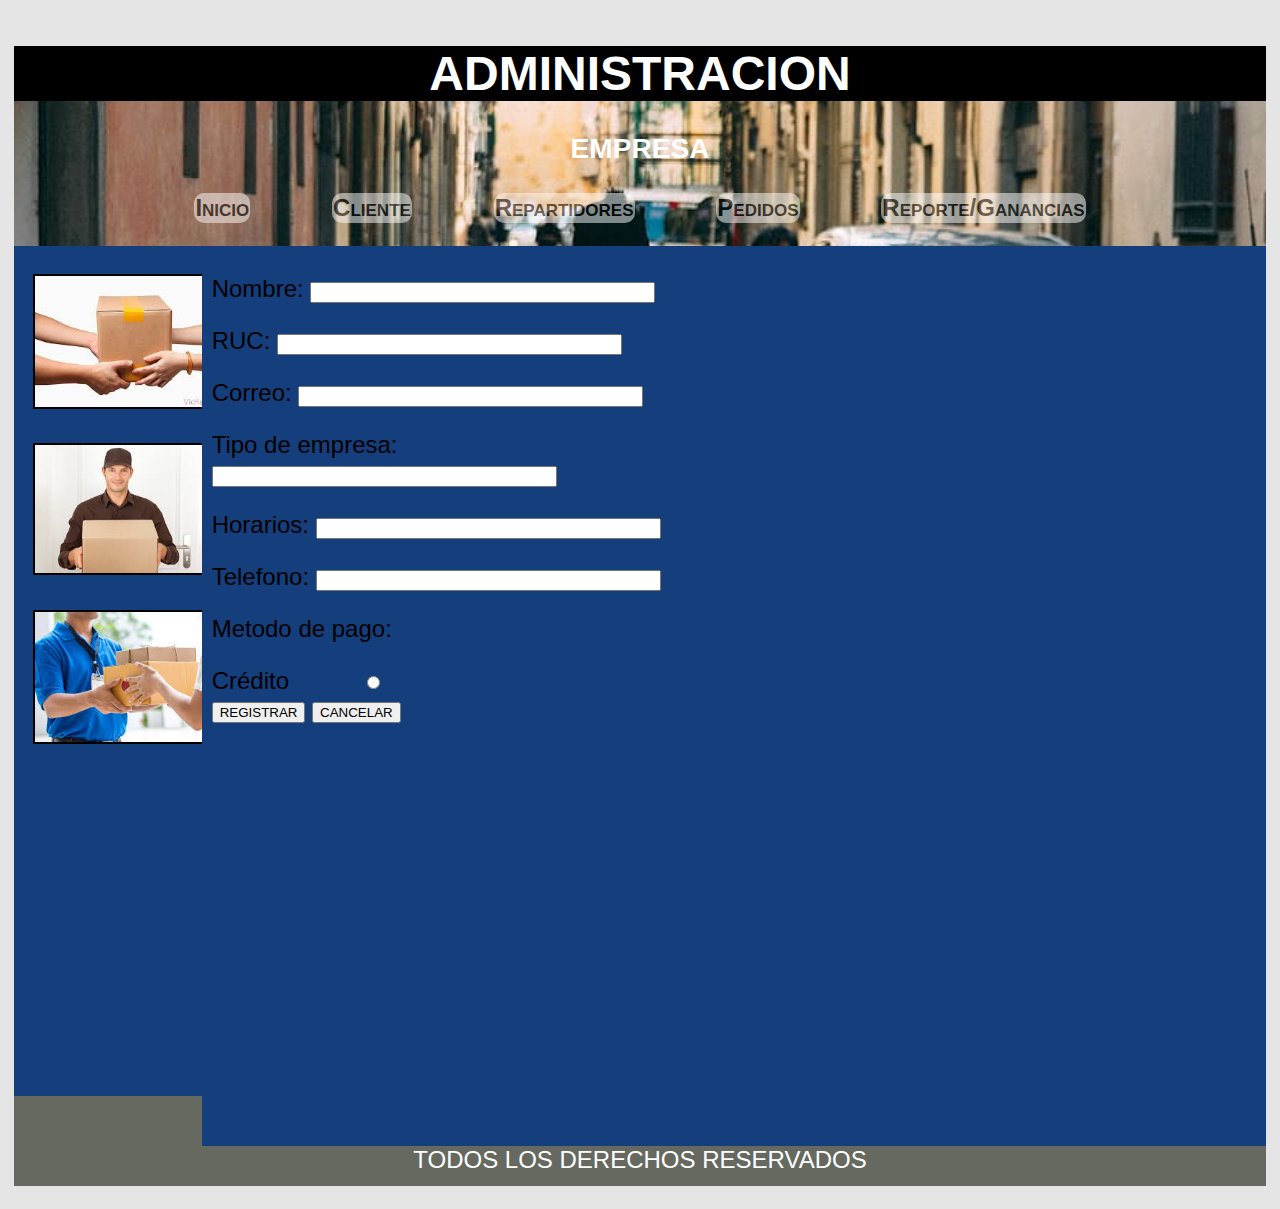
<file: empresa.html>
<!DOCTYPE html>
<html lang="en">
    <head>
        <meta charset="UTF-8">
        <title>PROYECTO WEB</title>
        <link rel="stylesheet" href=" css.css">
        

    </head>
    <body onload="cargarfrutas()">

        <header>
            <h1>ADMINISTRACION</h1>
            <h3>EMPRESA</h3>
            <nav>
                <a href = "index.html" class="aa">Inicio</a>
                <a href = "cliente.html" class="aa">Cliente</a>
                <a href = "repartidores.html" class="aa">Repartidores</a>
                <a href = "pedidos.html" class="aa">Pedidos</a>
                <a href = "reporte_de_ganancia.html" class="aa">Reporte/Ganancias</a>
                
            </nav>
        </header>


        <section >

            <img  src="images (2).jpg"> 
            <br>
            <img src="images (3).jpg"> 
            <br>
            <img src="images (4).jpg"> 
        </section>

        <section class="coso">
            <div >
                <p>Nombre: <input type="text" name="nombre" size="40"></p>
                <p>RUC: <input type="text" name="ruc" size="40"></p>
                <p>Correo: <input type="text" name="correo" size="40"></p>
                <p>Tipo de empresa: <input type="text" name="tipo" size="40"></p>
                <p>Horarios: <input type="text" name="horario" size="40"></p>

                <p>Telefono: <input type="text" name="telefono" size="40"></p>
                <p>Metodo de pago:</p>
                <input type="radio" id="credito" name="pago" value="credito">
                <label for="credito">Crédito</label><br>
                <button>REGISTRAR</button>
                <button>CANCELAR</button>
            </div>
            
        </section>
    <footer>TODOS LOS DERECHOS RESERVADOS</footer>

        
    </body>
</html>
</file>
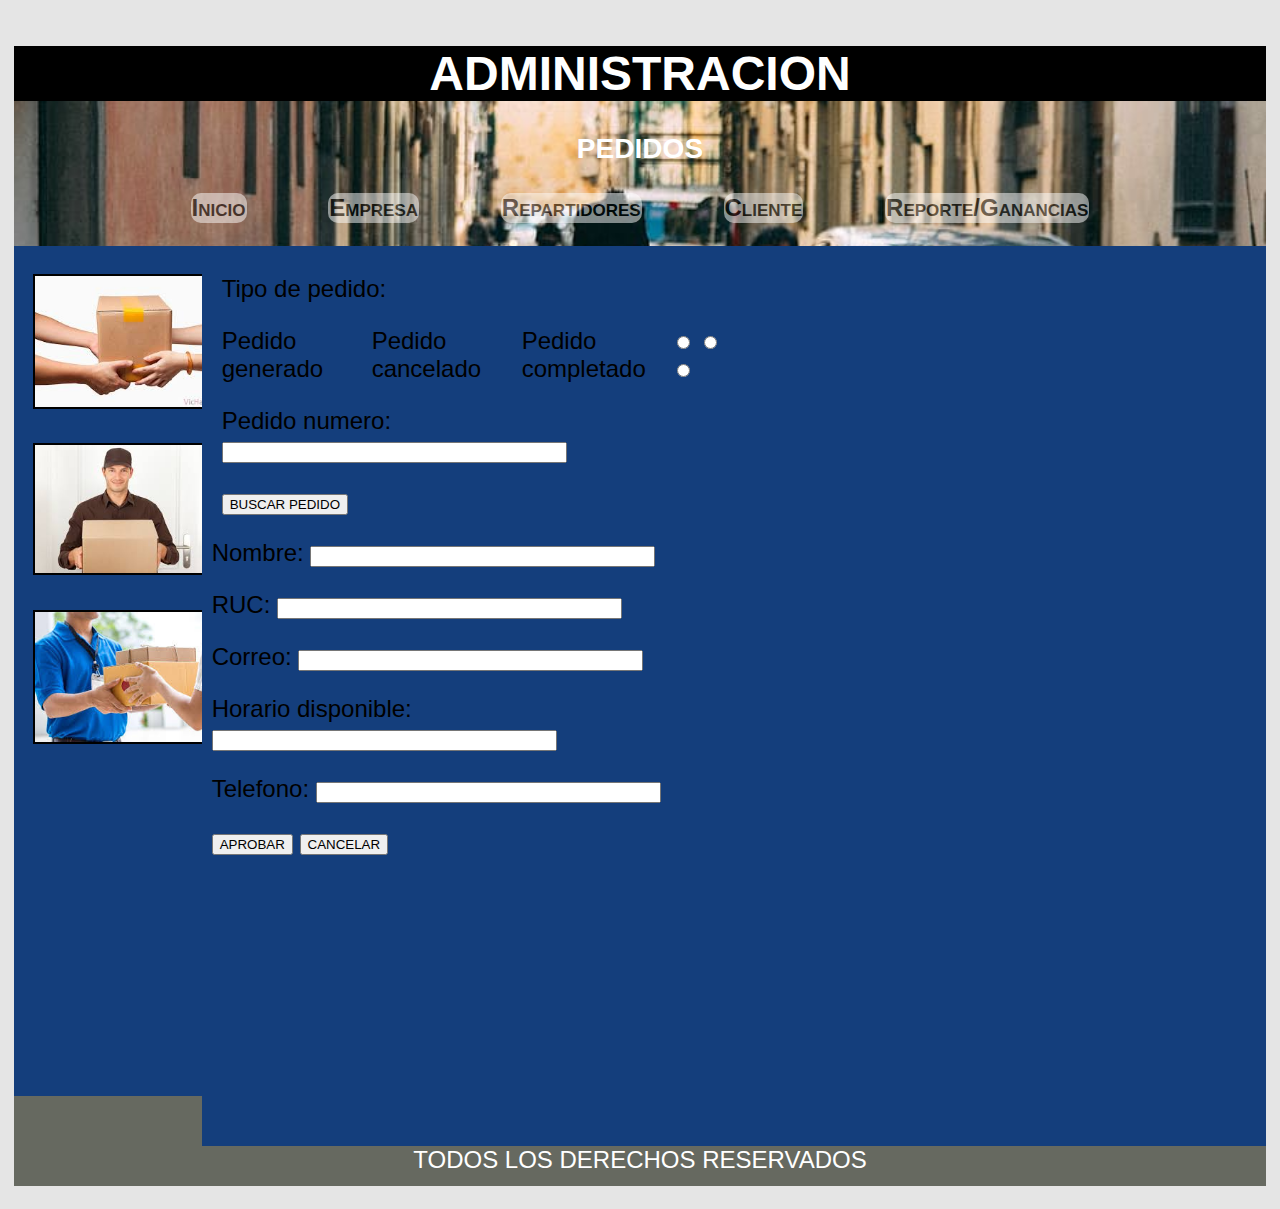
<file: pedidos.html>
<!DOCTYPE html>
<html lang="en">
    <head>
        <meta charset="UTF-8">
        <title>PROYECTO WEB</title>
        <link rel="stylesheet" href=" css.css">
        

    </head>
    <body onload="cargarfrutas()">

        <header>
            <h1>ADMINISTRACION</h1>
            <h3>PEDIDOS</h3>
            <nav>
                <a href = "index.html" class="aa">Inicio</a>
                <a href = "empresa.html" class="aa">Empresa</a>
                <a href = "repartidores.html" class="aa">Repartidores</a>
                <a href = "cliente.html" class="aa">Cliente</a>
                <a href = "reporte_de_ganancia.html" class="aa">Reporte/Ganancias</a>
               
            </nav>
        </header>


        <section >

            <img  src="images (2).jpg"> 
            <br>
            <img src="images (3).jpg"> 
            <br>
            <img src="images (4).jpg"> 
        </section>

        <section class="coso">
            <div >
                <div>
                    <p>Tipo de pedido:</p>
                    <label for="tipopedido">Pedido generado</label>
                    <input type="radio" id="tipopedido" name="pedido" value="tipopedido">
                    <label for="tipopedido">Pedido cancelado</label>
                    <input type="radio" id="tipopedido" name="pedido" value="tipopedido">
                    <label for="tipopedido">Pedido completado</label>
                    <input type="radio" id="tipopedido" name="pedido" value="tipopedido">
                    <br>  
                    <p>Pedido numero: <input type="text" name="codigopedido" size="40"></p>
                    <button>BUSCAR PEDIDO</button>

                </div>
               
                

                <p>Nombre: <input type="text" name="nombre" size="40"></p>
                <p>RUC: <input type="text" name="ruc" size="40"></p>
                <p>Correo: <input type="text" name="correo" size="40"></p>
                
                <p>Horario disponible: <input type="text" name="horario" size="40"></p>

                <p>Telefono: <input type="text" name="telefono" size="40"></p>
               
                <button>APROBAR</button>
                <button>CANCELAR</button>
            </div>
            
        </section>
    <footer>TODOS LOS DERECHOS RESERVADOS</footer>

      
    </body>
</html>
</file>
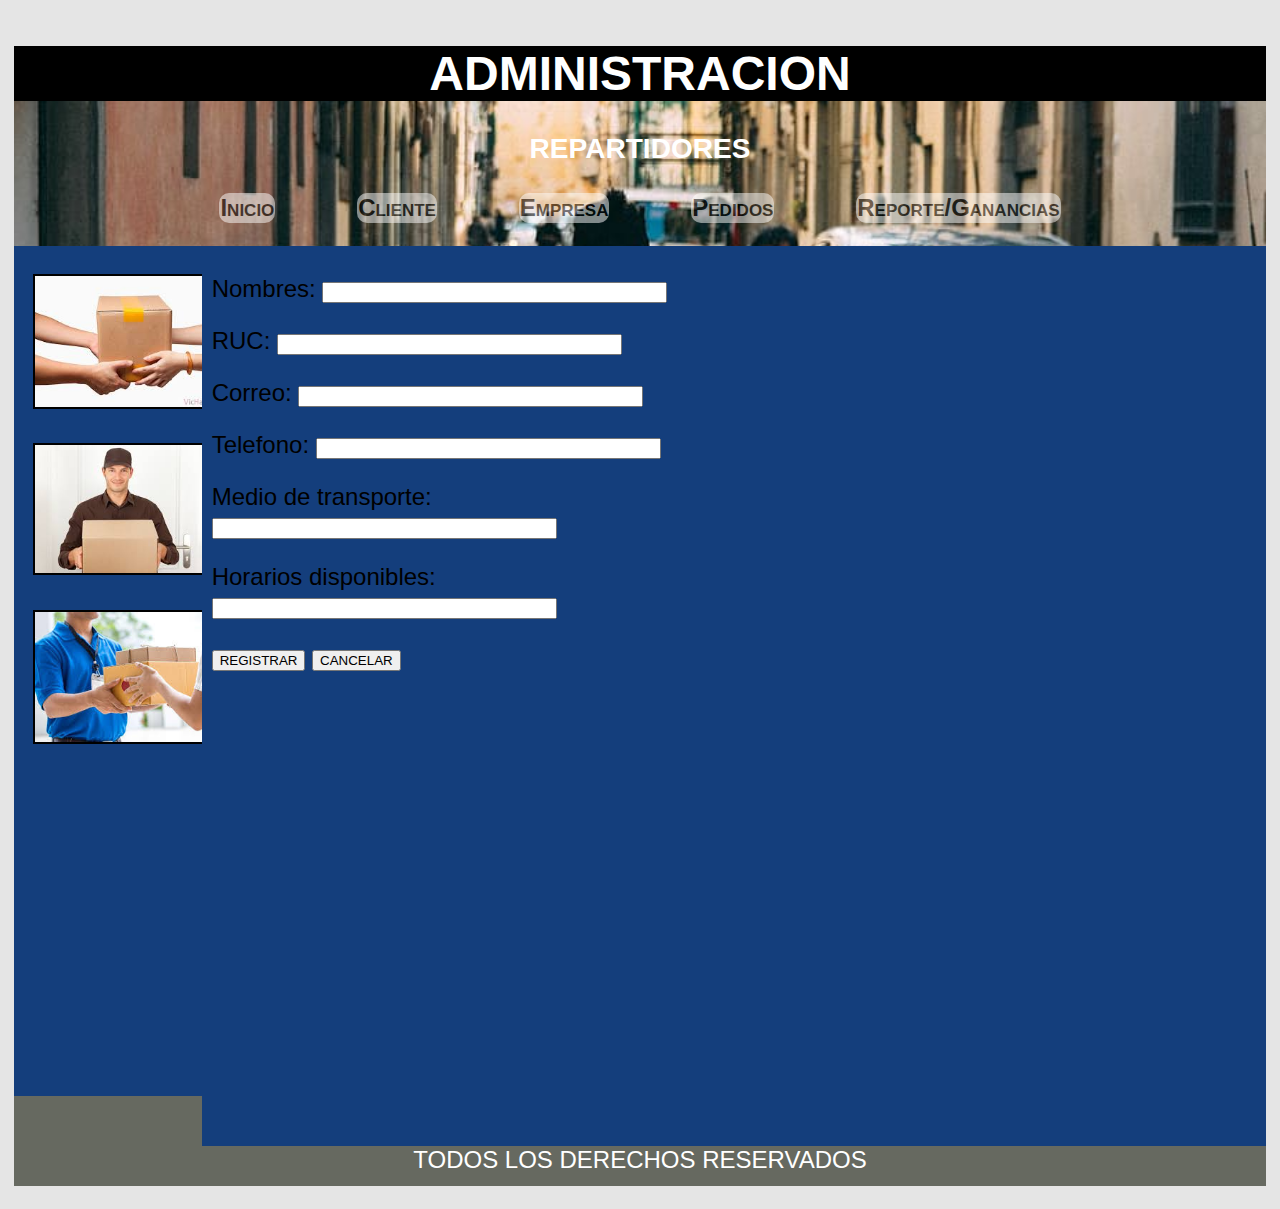
<file: repartidores.html>
<!DOCTYPE html>
<html lang="en">
    <head>
        <meta charset="UTF-8">
        <title>PROYECTO WEB</title>
        <link rel="stylesheet" href=" css.css">
        

    </head>
    <body onload="cargarfrutas()">

        <header>
            <h1>ADMINISTRACION</h1>
            <h3>REPARTIDORES</h3>
            <nav>
                <a href = "index.html" class="aa">Inicio</a>
                <a href = "cliente.html" class="aa">Cliente</a>
                <a href = "empresa.html" class="aa">Empresa</a>
                
                <a href = "pedidos.html" class="aa">Pedidos</a>

                <!--<a href = "" onclick="welcome()">Ayuda</a>-->
                <a href = "reporte_de_ganancia.html" class="aa">Reporte/Ganancias</a>
            </nav>
        </header>


        <section >

            <img  src="images (2).jpg"> 
            <br>
            <img src="images (3).jpg"> 
            <br>
            <img src="images (4).jpg"> 
        </section>

        <section class="coso">
            <div >
                <p>Nombres: <input type="text" name="nombre" size="40"></p>
                <p>RUC: <input type="text" name="ruc" size="40"></p>
                <p>Correo: <input type="text" name="correo" size="40"></p>
                <p>Telefono: <input type="text" name="telefono" size="40"></p>
                <p>Medio de transporte: <input type="text" name="transporte" size="40"></p>
                <p>Horarios disponibles: <input type="text" name="horario" size="40"></p>
               
                <button>REGISTRAR</button>
                <button>CANCELAR</button>

            </div>
            

        </section>
    <footer>TODOS LOS DERECHOS RESERVADOS</footer>

        
    </body>
</html>
</file>
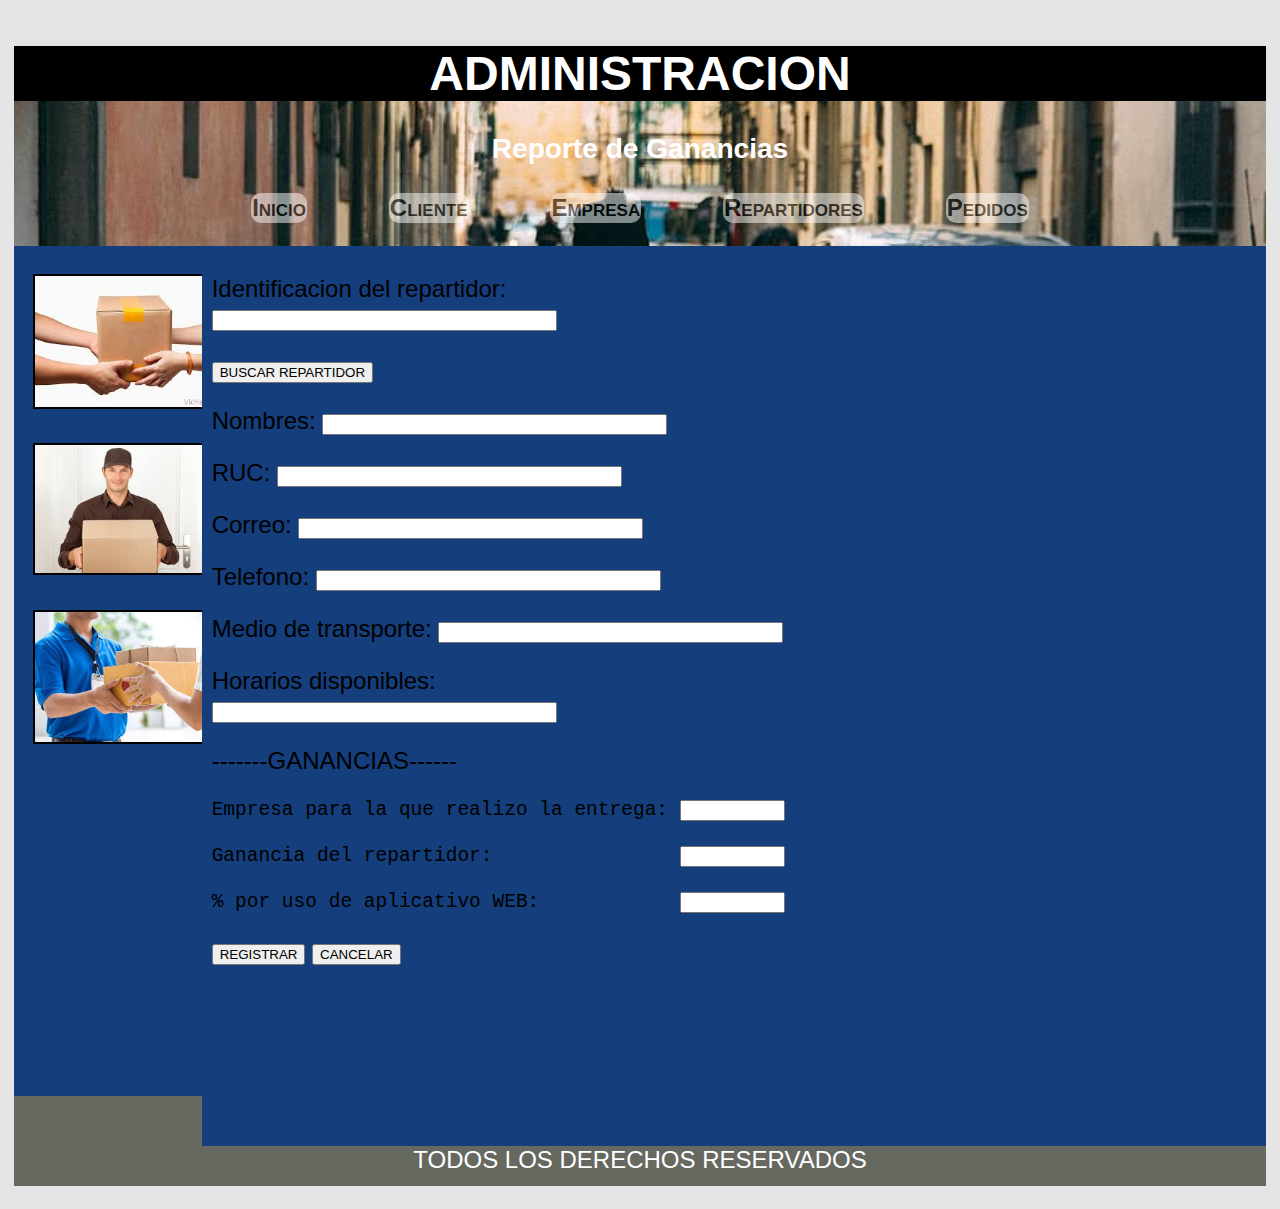
<file: reporte_de_ganancia.html>
<!DOCTYPE html>
<html lang="en">
    <head>
        <meta charset="UTF-8">
        <title>PROYECTO WEB</title>
        <link rel="stylesheet" href=" css.css">
        

    </head>
    <body onload="cargarfrutas()">

        <header>
            <h1>ADMINISTRACION</h1>
            <h3>Reporte de Ganancias</h3>
            <nav>
                <a href = "index.html" class="aa">Inicio</a>
                <a href = "cliente.html" class="aa">Cliente</a>
                <a href = "empresa.html" class="aa">Empresa</a>
                <a href = "repartidores.html" class="aa">Repartidores</a>
                <a href = "pedidos.html" class="aa">Pedidos</a>
                <!--<a href = "" onclick="welcome()">Ayuda</a>-->
                
            </nav>
        </header>


        <section >

            <img  src="images (2).jpg"> 
            <br>
            <img src="images (3).jpg"> 
            <br>
            <img src="images (4).jpg"> 
        </section>

        <section class="coso">
            <div >
                <p>Identificacion del repartidor: <input type="text" name="idenrepartidor" size="40"></p>
                <button>BUSCAR REPARTIDOR</button>
                <p>Nombres: <input type="text" name="nombre" size="40"></p>
                <p>RUC: <input type="text" name="ruc" size="40"></p>
                <p>Correo: <input type="text" name="correo" size="40"></p>
                <p>Telefono: <input type="text" name="telefono" size="40"></p>
                <p>Medio de transporte: <input type="text" name="transporte" size="40"></p>
                <p>Horarios disponibles: <input type="text" name="horario" size="40"></p>
                
                <p>-------GANANCIAS------</p>
                <p><pre>Empresa para la que realizo la entrega: <input type="text" name="empresa" size="10"></pre></p>
                <p><pre>Ganancia del repartidor:                <input type="text" name="ganancia_trabajador" size="10"></pre></p>
                <p><pre>% por uso de aplicativo WEB:            <input type="text" name="plicativo" size="10"></pre></p>

                <button>REGISTRAR</button>
                <button>CANCELAR</button>

            </div>
            

        </section>
    <footer>TODOS LOS DERECHOS RESERVADOS</footer>

        
    </body>
</html>
</file>
<file: css.css>
* {
	box-sizing: border-box;
}
body{

    margin:1%;
    font-size: 150%;
    padding: 1px;
    padding-bottom: 10px;
    font-family: 'Roboto', sans-serif;
	background: #E5E5E5;

}
main {
	max-width: 800px;
	width: 90%;
	margin: auto;
	padding: 40px;
}

header{
    background-image: url(Food-Delivery.jpg);
    text-align: center;
    padding-bottom: 20px;
    background-size: 100%;
    height: 200px;
}

h1{
    color: #ffffff;
    background-color: black;
}

nav{
    font-variant: small-caps;
    font-family: Arial, "Times New Roman", serif;
    font-size: 100%;
}



section{

    float:left;
    width:15%;
   height: 850px;
    display:block;
    background: rgb(20, 62, 124);


}



img{
    width: 200px;
    height: auto;
    align-items: center;
    margin-left : 10%;
    margin-top: 15%;
    border:black 2px solid;
}
.aa{
    display: inline-block;
    font-weight: bold;
    color:black;
    text-align: center;
    background: white;
    width: 200px;
    padding: 1px;
    text-decoration: none;
    opacity: 0.5;
    border-radius: 10px;
    margin-left : 4%;
    margin-right: 4%;
}
a:hover{
    background: white;
    color:black;
    opacity: 1;
    border-radius: 10px;
}
.coso{
    float:left;
    width:85%;
    height: 900px;
    display: block;
    padding-bottom: 5px;
    padding-top: 5px;
	display: grid;
	grid-template-columns: 1fr 1fr;
	gap: 10px;
    


}
div{
    padding-left: 10px;
}

.letrasmayusculas{
    text-transform: uppercase;
}
footer{
    background-color: #666960;
    text-align: center;
    margin-top: 35%;
    display: block;
    padding-top: 1%;
    padding-bottom: 1%;
    color: #ffffff;
}
.aa{

    display: inline-block;
font-weight: bold;
color:black;
text-align: center;
background: white;
width: auto;
padding: 1px;
text-decoration: none;
opacity: 0.5;
border-radius: 10px;
margin-left : 3%;
margin-right: 3%;
}
h3{
    color: #ffffff;
}
label{
    
    display: block;
    width: 150px;
    float: left;
}
.formulario {
    padding-top: 25px;
	display: grid;
	grid-template-columns: 1fr 1fr;
	gap: 10px;
}

.formulario__label {
    padding-top: 15px;
	display: block;
    width: 25%;
	font-size: 20px;
    cursor: pointer;
   
}

.formulario__grupo-input {
	position: relative;
}

.formulario__input {
	width: 75%;
	background: #fff;
	border: 3px solid transparent;
	border-radius: 3px;
	height: 45px;
	line-height: 45px;
	padding: 0 40px 0 10px;
	transition: .3s ease all;
}

.formulario__input:focus {
	border: 3px solid #0075FF;
	outline: none;
	box-shadow: 3px 0px 30px rgba(163,163,163, 0.4);
}

.formulario__input-error {
	font-size: 12px;
	margin-bottom: 0;
	display: none;
}

.formulario__input-error-activo {
	display: block;
}

.formulario__validacion-estado {
	position: absolute;
	right: 10px;
	bottom: 15px;
	z-index: 100;
	font-size: 16px;
	opacity: 0;
}

.formulario__checkbox {
	margin-right: 10px;
}

.formulario__grupo-terminos, 
.formulario__mensaje,
.formulario__grupo-btn-enviar {
	grid-column: span 2;
}

.formulario__mensaje {
	height: 45px;
	line-height: 45px;
	background: #F66060;
	padding: 0 15px;
	border-radius: 3px;
	display: none;
}

.formulario__mensaje-activo {
	display: block;
}

.formulario__mensaje p {
	margin: 0;
}

.formulario__grupo-btn-enviar {
	display: flex;
	flex-direction: column;
	align-items: center;
}

.formulario__btn {
	height: 45px;
	line-height: 45px;
	width: 30%;
	background: #000;
	color: #fff;
	font-weight: bold;
	border: none;
	border-radius: 3px;
	cursor: pointer;
	transition: .1s ease all;
}

.formulario__btn:hover {
	box-shadow: 3px 0px 30px rgba(163,163,163, 1);
}

.formulario__mensaje-exito {
	font-size: 14px;
	color: #119200;
	display: none;
}

.formulario__mensaje-exito-activo {
	display: block;
}

/* ----- -----  Estilos para Validacion ----- ----- */
.formulario__grupo-correcto .formulario__validacion-estado {
	color: #1ed12d;
	opacity: 1;
}

.formulario__grupo-incorrecto .formulario__label {
	color: #bb2929;
}

.formulario__grupo-incorrecto .formulario__validacion-estado {
	color: #bb2929;
	opacity: 1;
}

.formulario__grupo-incorrecto .formulario__input {
	border: 3px solid #bb2929;
}


/* ----- -----  Mediaqueries ----- ----- */
@media screen and (max-width: 800px) {
	.formulario {
		grid-template-columns: 1fr;
	}

	.formulario__grupo-terminos, 
	.formulario__mensaje,
	.formulario__grupo-btn-enviar {
		grid-column: 1;
	}

	.formulario__btn {
		width: 100%;
	}
}
</file>
